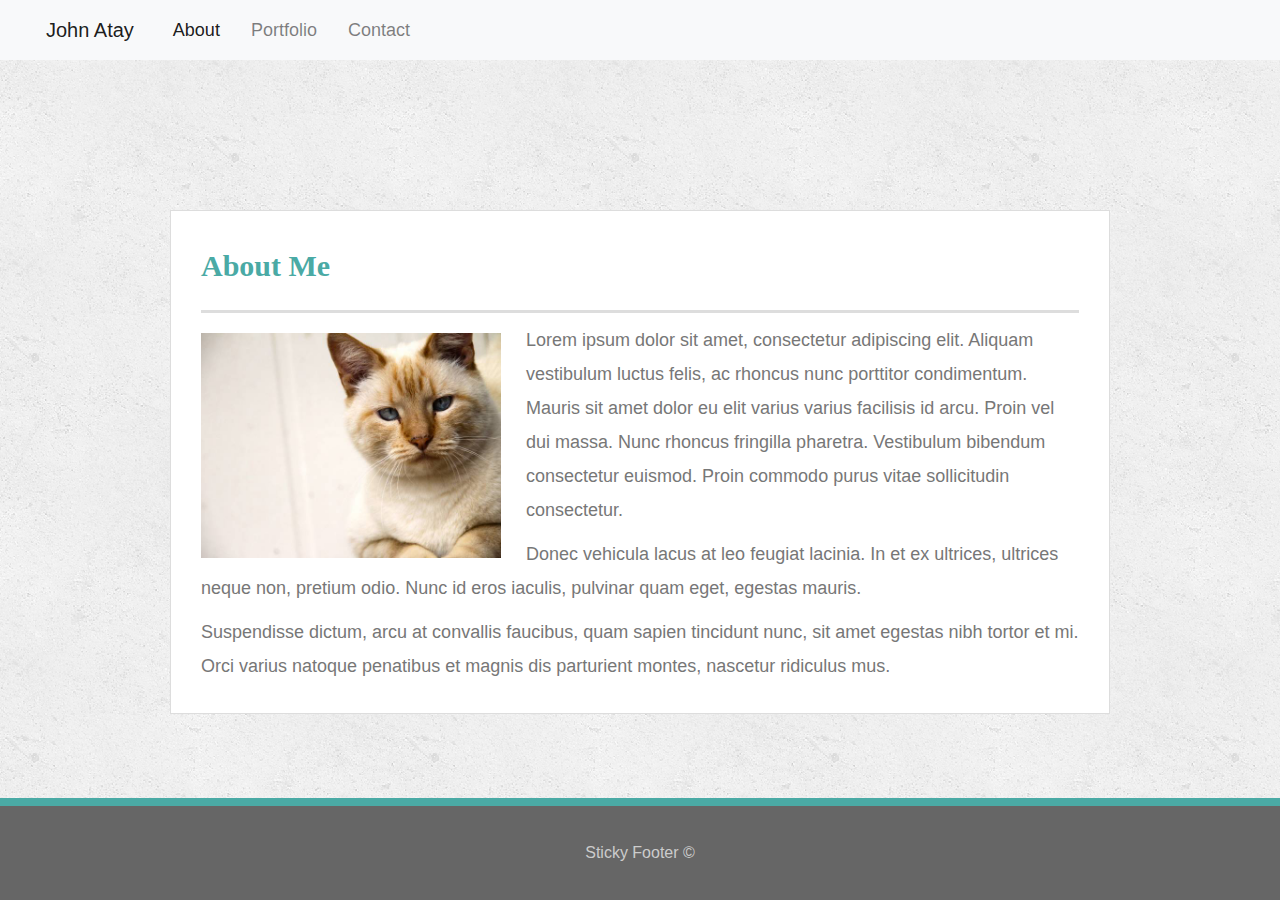
<file: index.html>
<!doctype html>
<html lang="en-us">

<head>
  <meta charset="UTF-8">
  <title>About | Your Name</title>
  <meta name="viewport" content="width=device-width, initial-scale=1.0">

  <!--BOOTSTRAP-->
  <link rel="stylesheet" href="https://stackpath.bootstrapcdn.com/bootstrap/4.3.1/css/bootstrap.min.css" integrity="sha384-ggOyR0iXCbMQv3Xipma34MD+dH/1fQ784/j6cY/iJTQUOhcWr7x9JvoRxT2MZw1T" crossorigin="anonymous">
  <!--BOOTSTRAP-->

  <link rel="stylesheet" type="text/css" href="assets/css/style.css">
</head>

<body>

  <nav class="navbar navbar-expand-lg navbar-light bg-light">
    <a class="navbar-brand" href="#">John Atay</a>
    <button class="navbar-toggler" type="button" data-toggle="collapse" data-target="#navbarNav"
      aria-controls="navbarNav" aria-expanded="false" aria-label="Toggle navigation">
      <span class="navbar-toggler-icon"></span>
    </button>
    <div class="collapse navbar-collapse" id="navbarNav">
      <ul class="navbar-nav">
        <li class="nav-item active">
          <a class="nav-link" href="index.html">About</a>
        </li>
        <li class="nav-item">
          <a class="nav-link" href="portfolio.html">Portfolio</a>
        </li>
        <li class="nav-item">
          <a class="nav-link" href="contact.html">Contact</a>
        </li>
      </ul>
    </div>
  </nav>

  <div id="main-container" class="container">
    <div class="row">
      <div class="col-xs-3 md-9">
          <section class="main-section">
              <h1>About Me</h1>
        
              <img src="assets/images/cat.jpg" class="auth-image" alt="Your Name">
        
              <p>Lorem ipsum dolor sit amet, consectetur adipiscing elit. Aliquam vestibulum luctus felis, ac rhoncus nunc porttitor condimentum. Mauris sit amet dolor eu elit varius varius facilisis id arcu. Proin vel dui massa. Nunc rhoncus fringilla pharetra. Vestibulum bibendum consectetur euismod. Proin commodo purus vitae sollicitudin consectetur.</p>
        
              <p>Donec vehicula lacus at leo feugiat lacinia. In et ex ultrices, ultrices neque non, pretium odio. Nunc id eros iaculis, pulvinar quam eget, egestas mauris.</p>
        
              <p>Suspendisse dictum, arcu at convallis faucibus, quam sapien tincidunt nunc, sit amet egestas nibh tortor et mi. Orci varius natoque penatibus et magnis dis parturient montes, nascetur ridiculus mus.</p>
        
            </section>

      </div>

        

    </div>
    

  </div>

  <footer>
    <div class="container">
      Sticky Footer &copy; 
    </div>
  </footer>
</body>

</html>
</file>
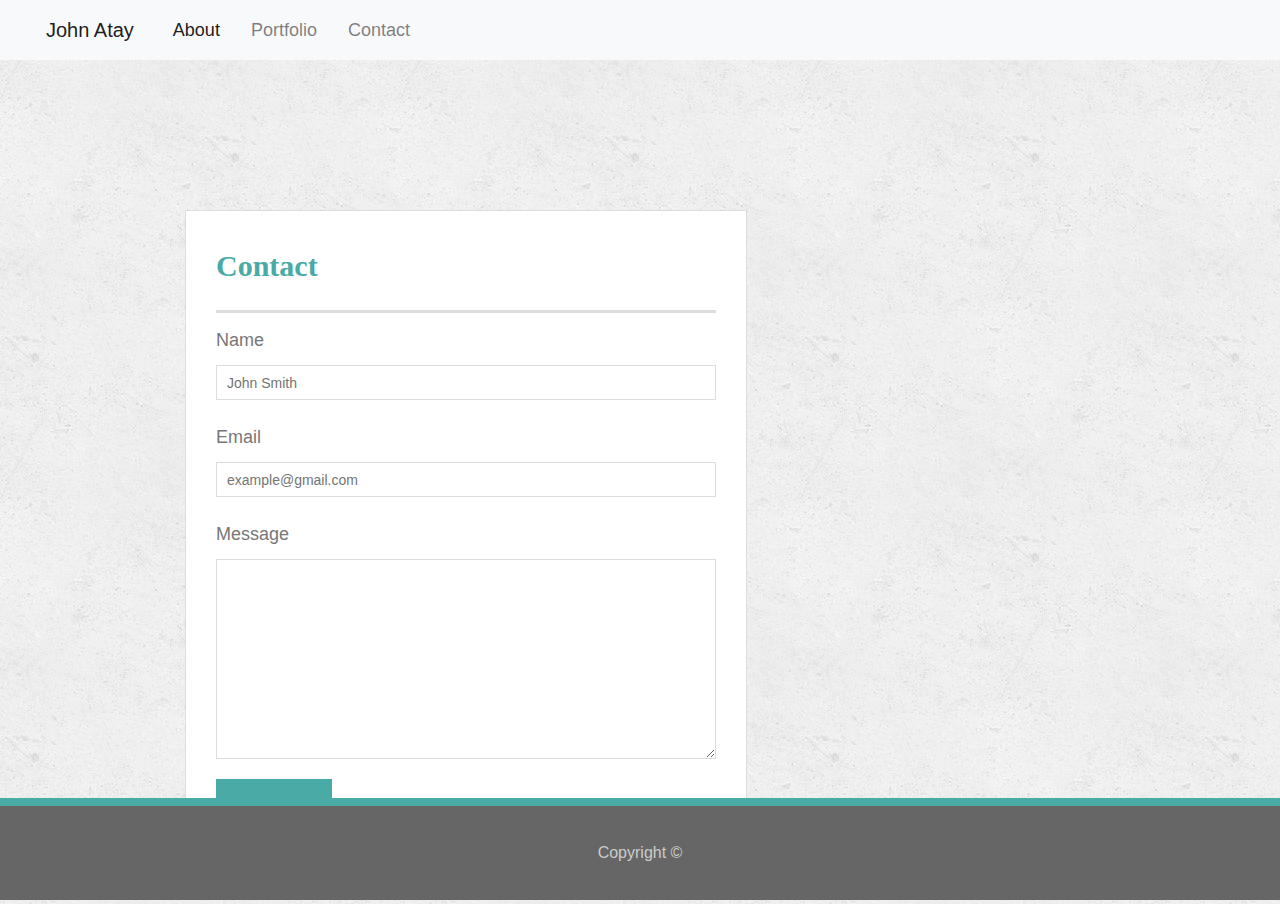
<file: contact.html>
<!doctype html>
<html lang="en-us">

<head>
  <meta charset="UTF-8">
  <title>Contact | Your Name</title>
  
    <!--BOOTSTRAP-->
    <link rel="stylesheet" href="https://stackpath.bootstrapcdn.com/bootstrap/4.3.1/css/bootstrap.min.css" integrity="sha384-ggOyR0iXCbMQv3Xipma34MD+dH/1fQ784/j6cY/iJTQUOhcWr7x9JvoRxT2MZw1T" crossorigin="anonymous">
    <!--BOOTSTRAP-->
  <link rel="stylesheet" type="text/css" href="assets/css/style.css">
</head>

<body>

  <nav class="navbar navbar-expand-lg navbar-light bg-light">
    <a class="navbar-brand" href="#">John Atay</a>
    <button class="navbar-toggler" type="button" data-toggle="collapse" data-target="#navbarNav"
      aria-controls="navbarNav" aria-expanded="false" aria-label="Toggle navigation">
      <span class="navbar-toggler-icon"></span>
    </button>
    <div class="collapse navbar-collapse" id="navbarNav">
      <ul class="navbar-nav">
        <li class="nav-item active">
          <a class="nav-link" href="index.html">About</a>
        </li>
        <li class="nav-item">
          <a class="nav-link" href="portfolio.html">Portfolio</a>
        </li>
        <li class="nav-item">
          <a class="nav-link" href="contact.html">Contact</a>
        </li>
      </ul>
    </div>
  </nav>

  <div id="main-container" class="container">
    <section class="main-section">
      <h1>Contact</h1>

      <form id="contact-form">
        <div>
          <label for="name">Name</label>
          <input type="text" id="name" name="name" placeholder="John Smith" required="required">
        </div>
        <div>
          <label for="email">Email</label>
          <input type="email" id="email" name="email" placeholder="example@gmail.com" required="required">
        </div>
        <div>
          <label for="message">Message</label>
          <textarea id="message" name="message" required="required"></textarea>
        </div>
        <input type="submit">
      </form>

    </section>

  </div>

  <footer>
    <div class="container">
      Copyright &copy; 
    </div>
  </footer>
</body>

</html>
</file>
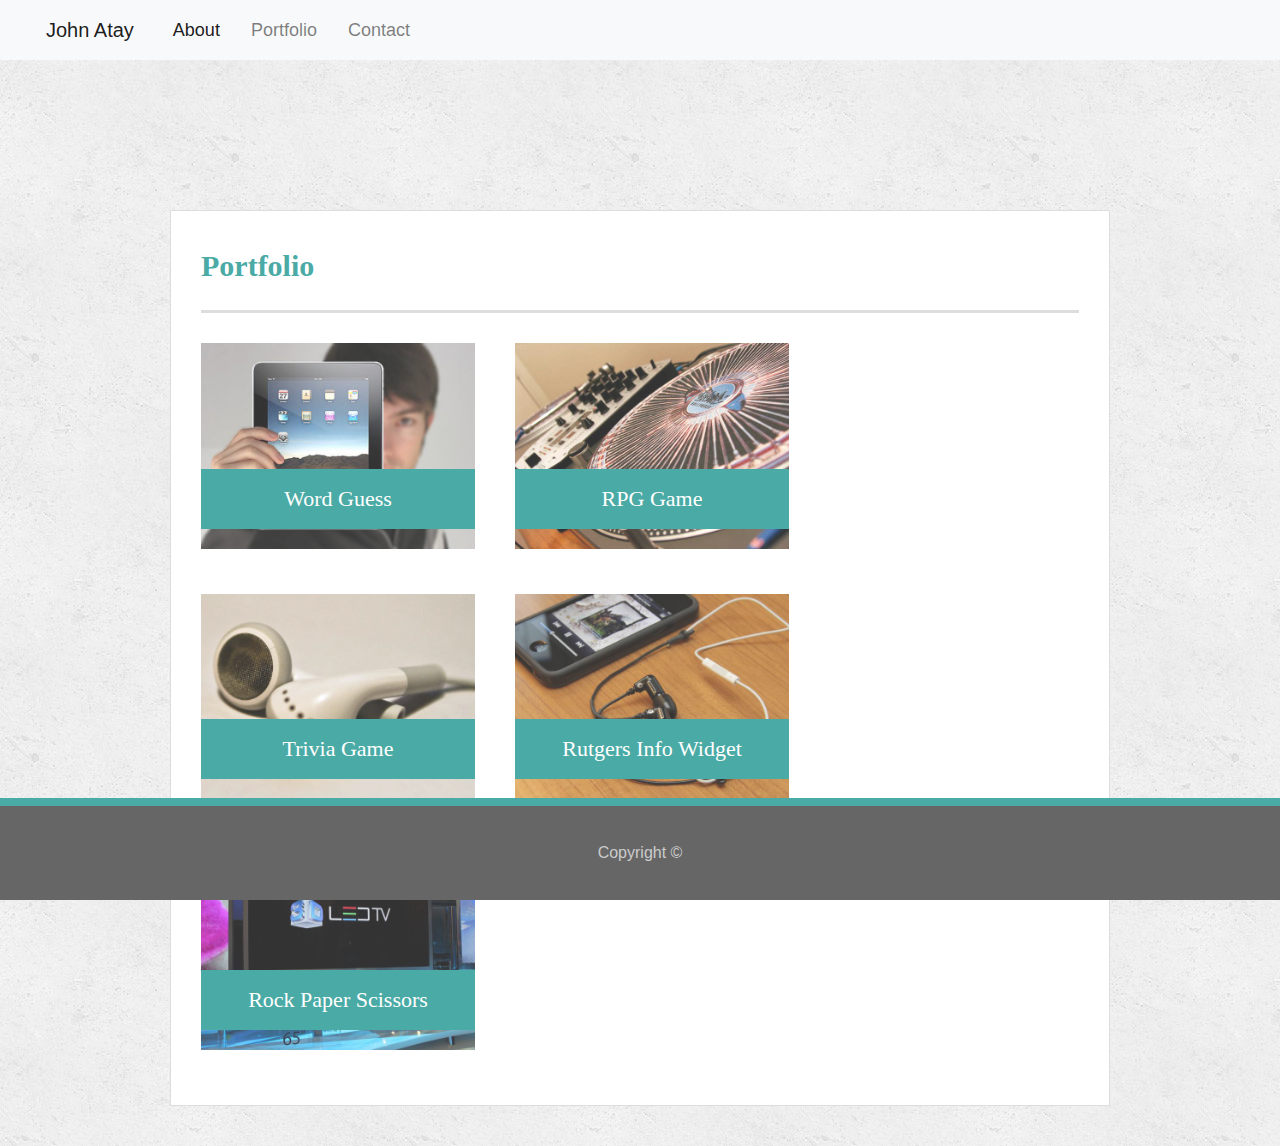
<file: portfolio.html>
<!doctype html>
<html lang="en-us">

<head>
  <meta charset="UTF-8">
  <title>Portfolio | Your Name</title>
  <meta name="viewport" content="width=device-width, initial-scale=1.0">
  <!--BOOTSTRAP-->
  <link rel="stylesheet" href="https://stackpath.bootstrapcdn.com/bootstrap/4.3.1/css/bootstrap.min.css"
    integrity="sha384-ggOyR0iXCbMQv3Xipma34MD+dH/1fQ784/j6cY/iJTQUOhcWr7x9JvoRxT2MZw1T" crossorigin="anonymous">
  <!--BOOTSTRAP-->
  <link rel="stylesheet" type="text/css" href="assets/css/style.css">
</head>

<body>

  <nav class="navbar navbar-expand-lg navbar-light bg-light">
    <a class="navbar-brand" href="#">John Atay</a>
    <button class="navbar-toggler" type="button" data-toggle="collapse" data-target="#navbarNav"
      aria-controls="navbarNav" aria-expanded="false" aria-label="Toggle navigation">
      <span class="navbar-toggler-icon"></span>
    </button>
    <div class="collapse navbar-collapse" id="navbarNav">
      <ul class="navbar-nav">
        <li class="nav-item active">
          <a class="nav-link" href="index.html">About</a>
        </li>
        <li class="nav-item">
          <a class="nav-link" href="portfolio.html">Portfolio</a>
        </li>
        <li class="nav-item">
          <a class="nav-link" href="contact.html">Contact</a>
        </li>
      </ul>
    </div>
  </nav>

  <div id="main-container" class="container">
    <div class="row">
      <section class="main-section">
        <h1>Portfolio</h1>

        <div class="work">
          <img src="assets/images/technics-q-c-640-480-1.jpg" class="img-fluid" alt="Word Guess">

          <h3>Word Guess</h3>
        </div>
        <div class="work">
          <img src="assets/images/technics-q-c-640-480-2.jpg" class="img-fluid" alt="RPG Game">

          <h3>RPG Game</h3>
        </div>
        <div class="work">
          <img src="assets/images/technics-q-c-640-480-5.jpg" class="img-fluid" alt="Trivia Game">

          <h3>Trivia Game</h3>
        </div>
        <div class="work">
          <img src="assets/images/technics-q-c-640-480-7.jpg" class="img-fluid" alt="Rutgers Info Widget">

          <h3>Rutgers Info Widget</h3>
        </div>
        <div class="work">
          <img src="assets/images/technics-q-c-640-480-9.jpg" class="img-fluid" alt="Rock Paper Scissors">

          <h3>Rock Paper Scissors</h3>
        </div>

      </section>


    </div>

  </div>

  <footer>
    <div class="container">
      Copyright &copy;
    </div>
  </footer>
</body>

</html>
</file>
<file: assets/css/style.css>
* {
  box-sizing: border-box;
}


body {
  font-family: Arial, "Helvetica Neue", Helvetica, sans-serif;
  font-size: 18px;
  line-height: 34px;
  color: #777777;
  background: url("../images/concrete_seamless.png");
  padding: 0;
  margin: 0;
}


/* general */

.container {
  width: 100%;
  max-width: 960px;
  margin: 0 auto;
  clear: both;
  
  
}

h1,
h2,
h3,
p {
  margin-bottom: 10px;
}

p:last-child {
  margin-bottom: 0;
}

h1,
h2,
h3 {
  font-family: Georgia, Times, "Times New Roman", serif;
  font-weight: 700;
  color: #4aaaa5;
}

h1 {
  padding-bottom: 20px;
  font-size: 30px;
  line-height: 49px;
  border-bottom: 3px solid #dddddd;
}

h2,
h3 {
  font-size: 22px;
}

/* header */

#masthead {
  position: fixed;
  z-index: 99;
  width: 100%;
  margin: 0 0 30px;
  overflow: auto;
  color: #ffffff;
  background: #ffffff;
  border-bottom: 2px solid #cccccc;
}

#logo {
  float: left;
  width:200px;
  height: 90px;
  font-family: Georgia, Times, "Times New Roman", serif;
  font-size: 30px;
  font-weight: 700;
  line-height: 90px;
  color: #ffffff;
  text-align: center;
  text-decoration: none;
  background: #4aaaa5;
}

/* nav {
  float: right;
  margin-top: 25px;
  
} */

nav a {
  display: inline-block;
  padding-left: 15px;
  margin-left: 15px;
  line-height: 18px;
  color: #999;
  text-decoration: none;
  border-left: 1px solid #efefef;
  text-align: center;
}

nav a:first-child {
  border-left: 0 none;
}

/* footer */

footer {
  position: fixed;
  left: 0;
  bottom: 0;
  width: 100%;
  padding: 30px 0;
  clear: both;
  font-size: 16px;
  color: #cccccc;
  text-align: center;
  background: #666666;
  border-top: 8px solid #4aaaa5;
}

h3, h2 {
  padding-bottom: 20px;
  margin-bottom: 15px;
  line-height: 22px;
  border-bottom: 2px solid #eeeeee;
}

/* main */

#main-container {
  padding-top: 130px;
  min-height: calc(100vh - 70px);

}

.main-section {
  float: left;
  width: auto;
  max-width: 960px;
  padding: 30px;
  margin: 0 0 40px;
  background: #ffffff;
  border: 1px solid #dddddd;
  margin-top: 20px;
  margin-left: 10px;
  margin-right: 10px;
}

/* portfolio page */

.work {
  position: relative;
  float: left;
  width: 274px;
  margin: 20px 0 25px;
  overflow: auto;
}

.work:nth-child(even) {
  margin-right: 40px;
}

.work img {
  width: 100%;
  border: 0 none;
  opacity: 0.8;
}

.work h3 {
  position: absolute;
  bottom: 20px;
  width: 100%;
  padding: 15px;
  margin-bottom: 0;
  font-weight: 300;
  line-height: 30px;
  color: #ffffff;
  text-align: center;
  background: #4aaaa5;
  border-bottom: 0;
}

.auth-image {
  float: left;
  width: 300px;
  height: auto;
  margin-top: 10px;
  margin-right: 25px;
}

/* contact page */

#contact-form div {
  margin-bottom: 20px;
  width: 500px;

}

label,
input[type=text],
input[type=email],
textarea {
  display: block;
  width: 100%;
}

input[type=text],
input[type=email],
textarea {
  height: 35px;
  padding: 0 10px;
  font-size: 14px;
  border: 1px solid #dddddd;
}

textarea {
  height: 200px;
}

input[type=submit] {
  padding: 10px 30px;
  font-size: 18px;
  color: #ffffff;
  cursor: pointer;
  background: #4aaaa5;
  border: 0 none;
}



@media only screen and (max-width: 640px) {

  .body{
  font-size: 5px;
}
  #logo{
    width:600px;
    text-align: center;
    float: left;

  }
  /* nav{
    width: 450px;
    float: right;
    margin-top: 100px;
    
  } */
  .auth-image{
    width: 500px;
  }
  
  #masthead{
    width: 640px;
    
  }
  
  }
 
  @media only screen and (max-width: 980px) {

    #main-container {
      width: 600px;
      float: left;
      height: 1700px;
      font-size: 16px;
    }
  }
</file>
